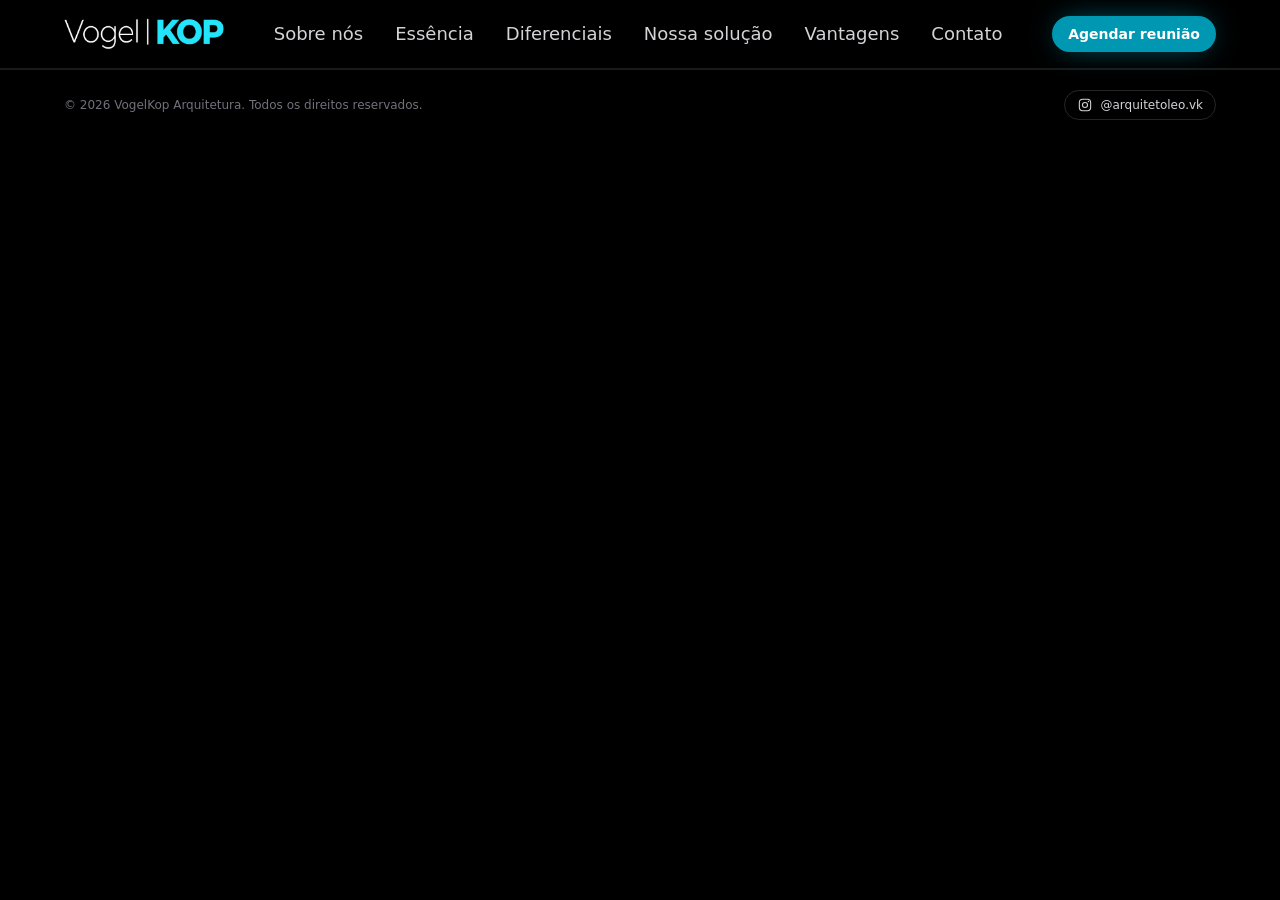
<file: index.html>
<!doctype html>
<html lang="pt-Br">
  <head>
    <meta charset="UTF-8" />
    <link rel="icon" type="image/png" href="/assets/Logo%20VogelKop-D1RZ225_.png" />
    <meta name="viewport" content="width=device-width, initial-scale=1.0" />
    <title>VogelKop</title>
    <script type="module" crossorigin src="/assets/index-D8JqVTpE.js"></script>
    <link rel="stylesheet" crossorigin href="/assets/index-BuyMWWCK.css">
  </head>
  <body>
    <div id="root"></div>
  </body>
</html>
</file>
<file: assets/index-BuyMWWCK.css>
/*! tailwindcss v4.2.2 | MIT License | https://tailwindcss.com */
@layer properties{@supports (((-webkit-hyphens:none)) and (not (margin-trim:inline))) or ((-moz-orient:inline) and (not (color:rgb(from red r g b)))){*,:before,:after,::backdrop{--tw-scale-x:1;--tw-scale-y:1;--tw-scale-z:1;--tw-space-y-reverse:0;--tw-border-style:solid;--tw-gradient-position:initial;--tw-gradient-from:#0000;--tw-gradient-via:#0000;--tw-gradient-to:#0000;--tw-gradient-stops:initial;--tw-gradient-via-stops:initial;--tw-gradient-from-position:0%;--tw-gradient-via-position:50%;--tw-gradient-to-position:100%;--tw-leading:initial;--tw-font-weight:initial;--tw-tracking:initial;--tw-shadow:0 0 #0000;--tw-shadow-color:initial;--tw-shadow-alpha:100%;--tw-inset-shadow:0 0 #0000;--tw-inset-shadow-color:initial;--tw-inset-shadow-alpha:100%;--tw-ring-color:initial;--tw-ring-shadow:0 0 #0000;--tw-inset-ring-color:initial;--tw-inset-ring-shadow:0 0 #0000;--tw-ring-inset:initial;--tw-ring-offset-width:0px;--tw-ring-offset-color:#fff;--tw-ring-offset-shadow:0 0 #0000;--tw-blur:initial;--tw-brightness:initial;--tw-contrast:initial;--tw-grayscale:initial;--tw-hue-rotate:initial;--tw-invert:initial;--tw-opacity:initial;--tw-saturate:initial;--tw-sepia:initial;--tw-drop-shadow:initial;--tw-drop-shadow-color:initial;--tw-drop-shadow-alpha:100%;--tw-drop-shadow-size:initial;--tw-backdrop-blur:initial;--tw-backdrop-brightness:initial;--tw-backdrop-contrast:initial;--tw-backdrop-grayscale:initial;--tw-backdrop-hue-rotate:initial;--tw-backdrop-invert:initial;--tw-backdrop-opacity:initial;--tw-backdrop-saturate:initial;--tw-backdrop-sepia:initial;--tw-duration:initial;--tw-ease:initial}}}@layer theme{:root,:host{--font-sans:ui-sans-serif, system-ui, sans-serif, "Apple Color Emoji", "Segoe UI Emoji", "Segoe UI Symbol", "Noto Color Emoji";--font-mono:ui-monospace, SFMono-Regular, Menlo, Monaco, Consolas, "Liberation Mono", "Courier New", monospace;--color-zinc-100:oklch(96.7% .001 286.375);--color-zinc-200:oklch(92% .004 286.32);--color-zinc-300:oklch(87.1% .006 286.286);--color-zinc-400:oklch(70.5% .015 286.067);--color-zinc-500:oklch(55.2% .016 285.938);--color-zinc-600:oklch(44.2% .017 285.786);--color-zinc-700:oklch(37% .013 285.805);--color-zinc-800:oklch(27.4% .006 286.033);--color-zinc-900:oklch(21% .006 285.885);--color-black:#000;--color-white:#fff;--spacing:.25rem;--container-2xl:42rem;--container-3xl:48rem;--text-xs:.75rem;--text-xs--line-height:calc(1 / .75);--text-sm:.875rem;--text-sm--line-height:calc(1.25 / .875);--text-base:1rem;--text-base--line-height:calc(1.5 / 1);--text-lg:1.125rem;--text-lg--line-height:calc(1.75 / 1.125);--text-xl:1.25rem;--text-xl--line-height:calc(1.75 / 1.25);--text-2xl:1.5rem;--text-2xl--line-height:calc(2 / 1.5);--text-3xl:1.875rem;--text-3xl--line-height:calc(2.25 / 1.875);--text-4xl:2.25rem;--text-4xl--line-height:calc(2.5 / 2.25);--text-5xl:3rem;--text-5xl--line-height:1;--text-6xl:3.75rem;--text-6xl--line-height:1;--text-7xl:4.5rem;--text-7xl--line-height:1;--font-weight-semibold:600;--font-weight-bold:700;--tracking-tight:-.025em;--leading-snug:1.375;--leading-relaxed:1.625;--radius-sm:.25rem;--radius-md:.375rem;--radius-xl:.75rem;--radius-2xl:1rem;--radius-3xl:1.5rem;--ease-out:cubic-bezier(0, 0, .2, 1);--animate-pulse:pulse 2s cubic-bezier(.4, 0, .6, 1) infinite;--blur-sm:8px;--blur-xl:24px;--blur-3xl:64px;--aspect-video:16 / 9;--default-transition-duration:.15s;--default-transition-timing-function:cubic-bezier(.4, 0, .2, 1);--default-font-family:var(--font-sans);--default-mono-font-family:var(--font-mono)}}@layer base{*,:after,:before,::backdrop{box-sizing:border-box;border:0 solid;margin:0;padding:0}::file-selector-button{box-sizing:border-box;border:0 solid;margin:0;padding:0}html,:host{-webkit-text-size-adjust:100%;tab-size:4;line-height:1.5;font-family:var(--default-font-family,ui-sans-serif, system-ui, sans-serif, "Apple Color Emoji", "Segoe UI Emoji", "Segoe UI Symbol", "Noto Color Emoji");font-feature-settings:var(--default-font-feature-settings,normal);font-variation-settings:var(--default-font-variation-settings,normal);-webkit-tap-highlight-color:transparent}hr{height:0;color:inherit;border-top-width:1px}abbr:where([title]){-webkit-text-decoration:underline dotted;text-decoration:underline dotted}h1,h2,h3,h4,h5,h6{font-size:inherit;font-weight:inherit}a{color:inherit;-webkit-text-decoration:inherit;-webkit-text-decoration:inherit;-webkit-text-decoration:inherit;-webkit-text-decoration:inherit;text-decoration:inherit}b,strong{font-weight:bolder}code,kbd,samp,pre{font-family:var(--default-mono-font-family,ui-monospace, SFMono-Regular, Menlo, Monaco, Consolas, "Liberation Mono", "Courier New", monospace);font-feature-settings:var(--default-mono-font-feature-settings,normal);font-variation-settings:var(--default-mono-font-variation-settings,normal);font-size:1em}small{font-size:80%}sub,sup{vertical-align:baseline;font-size:75%;line-height:0;position:relative}sub{bottom:-.25em}sup{top:-.5em}table{text-indent:0;border-color:inherit;border-collapse:collapse}:-moz-focusring{outline:auto}progress{vertical-align:baseline}summary{display:list-item}ol,ul,menu{list-style:none}img,svg,video,canvas,audio,iframe,embed,object{vertical-align:middle;display:block}img,video{max-width:100%;height:auto}button,input,select,optgroup,textarea{font:inherit;font-feature-settings:inherit;font-variation-settings:inherit;letter-spacing:inherit;color:inherit;opacity:1;background-color:#0000;border-radius:0}::file-selector-button{font:inherit;font-feature-settings:inherit;font-variation-settings:inherit;letter-spacing:inherit;color:inherit;opacity:1;background-color:#0000;border-radius:0}:where(select:is([multiple],[size])) optgroup{font-weight:bolder}:where(select:is([multiple],[size])) optgroup option{padding-inline-start:20px}::file-selector-button{margin-inline-end:4px}::placeholder{opacity:1}@supports (not ((-webkit-appearance:-apple-pay-button))) or (contain-intrinsic-size:1px){::placeholder{color:currentColor}@supports (color:color-mix(in lab, red, red)){::placeholder{color:color-mix(in oklab, currentcolor 50%, transparent)}}}textarea{resize:vertical}::-webkit-search-decoration{-webkit-appearance:none}::-webkit-date-and-time-value{min-height:1lh;text-align:inherit}::-webkit-datetime-edit{display:inline-flex}::-webkit-datetime-edit-fields-wrapper{padding:0}::-webkit-datetime-edit{padding-block:0}::-webkit-datetime-edit-year-field{padding-block:0}::-webkit-datetime-edit-month-field{padding-block:0}::-webkit-datetime-edit-day-field{padding-block:0}::-webkit-datetime-edit-hour-field{padding-block:0}::-webkit-datetime-edit-minute-field{padding-block:0}::-webkit-datetime-edit-second-field{padding-block:0}::-webkit-datetime-edit-millisecond-field{padding-block:0}::-webkit-datetime-edit-meridiem-field{padding-block:0}::-webkit-calendar-picker-indicator{line-height:1}:-moz-ui-invalid{box-shadow:none}button,input:where([type=button],[type=reset],[type=submit]){appearance:button}::file-selector-button{appearance:button}::-webkit-inner-spin-button{height:auto}::-webkit-outer-spin-button{height:auto}[hidden]:where(:not([hidden=until-found])){display:none!important}}@layer components;@layer utilities{.pointer-events-none{pointer-events:none}.visible{visibility:visible}.absolute{position:absolute}.relative{position:relative}.sticky{position:sticky}.inset-0{inset:calc(var(--spacing) * 0)}.inset-x-0{inset-inline:calc(var(--spacing) * 0)}.start{inset-inline-start:var(--spacing)}.-top-16{top:calc(var(--spacing) * -16)}.top-0{top:calc(var(--spacing) * 0)}.top-3{top:calc(var(--spacing) * 3)}.top-6{top:calc(var(--spacing) * 6)}.top-10{top:calc(var(--spacing) * 10)}.-right-20{right:calc(var(--spacing) * -20)}.-right-24{right:calc(var(--spacing) * -24)}.right-3{right:calc(var(--spacing) * 3)}.-bottom-16{bottom:calc(var(--spacing) * -16)}.bottom-0{bottom:calc(var(--spacing) * 0)}.-left-12{left:calc(var(--spacing) * -12)}.-left-24{left:calc(var(--spacing) * -24)}.left-1\/3{left:33.3333%}.z-50{z-index:50}.mx-2{margin-inline:calc(var(--spacing) * 2)}.mx-auto{margin-inline:auto}.mt-1{margin-top:calc(var(--spacing) * 1)}.mt-2{margin-top:calc(var(--spacing) * 2)}.mt-3{margin-top:calc(var(--spacing) * 3)}.mt-4{margin-top:calc(var(--spacing) * 4)}.mt-5{margin-top:calc(var(--spacing) * 5)}.mt-6{margin-top:calc(var(--spacing) * 6)}.mt-7{margin-top:calc(var(--spacing) * 7)}.mt-8{margin-top:calc(var(--spacing) * 8)}.mt-10{margin-top:calc(var(--spacing) * 10)}.mb-5{margin-bottom:calc(var(--spacing) * 5)}.mb-8{margin-bottom:calc(var(--spacing) * 8)}.block{display:block}.flex{display:flex}.grid{display:grid}.hidden{display:none}.inline-block{display:inline-block}.inline-flex{display:inline-flex}.aspect-\[4\/3\]{aspect-ratio:4/3}.aspect-\[16\/6\]{aspect-ratio:16/6}.aspect-video{aspect-ratio:var(--aspect-video)}.h-2\.5{height:calc(var(--spacing) * 2.5)}.h-3{height:calc(var(--spacing) * 3)}.h-4{height:calc(var(--spacing) * 4)}.h-6{height:calc(var(--spacing) * 6)}.h-48{height:calc(var(--spacing) * 48)}.h-52{height:calc(var(--spacing) * 52)}.h-72{height:calc(var(--spacing) * 72)}.h-\[24rem\]{height:24rem}.h-auto{height:auto}.h-full{height:100%}.h-px{height:1px}.min-h-screen{min-height:100vh}.w-4{width:calc(var(--spacing) * 4)}.w-6{width:calc(var(--spacing) * 6)}.w-30{width:calc(var(--spacing) * 30)}.w-48{width:calc(var(--spacing) * 48)}.w-52{width:calc(var(--spacing) * 52)}.w-72{width:calc(var(--spacing) * 72)}.w-\[24rem\]{width:24rem}.w-\[90\%\]{width:90%}.w-full{width:100%}.max-w-2xl{max-width:var(--container-2xl)}.max-w-3xl{max-width:var(--container-3xl)}.shrink-0{flex-shrink:0}.origin-center{transform-origin:50%}.scale-x-0{--tw-scale-x:0%;scale:var(--tw-scale-x) var(--tw-scale-y)}.scale-x-100{--tw-scale-x:100%;scale:var(--tw-scale-x) var(--tw-scale-y)}.animate-pulse{animation:var(--animate-pulse)}.auto-rows-fr{grid-auto-rows:minmax(0,1fr)}.flex-col{flex-direction:column}.flex-wrap{flex-wrap:wrap}.items-center{align-items:center}.justify-around{justify-content:space-around}.justify-between{justify-content:space-between}.gap-2{gap:calc(var(--spacing) * 2)}.gap-3{gap:calc(var(--spacing) * 3)}.gap-4{gap:calc(var(--spacing) * 4)}.gap-5{gap:calc(var(--spacing) * 5)}.gap-6{gap:calc(var(--spacing) * 6)}.gap-8{gap:calc(var(--spacing) * 8)}.gap-10{gap:calc(var(--spacing) * 10)}:where(.space-y-2>:not(:last-child)){--tw-space-y-reverse:0;margin-block-start:calc(calc(var(--spacing) * 2) * var(--tw-space-y-reverse));margin-block-end:calc(calc(var(--spacing) * 2) * calc(1 - var(--tw-space-y-reverse)))}:where(.space-y-4>:not(:last-child)){--tw-space-y-reverse:0;margin-block-start:calc(calc(var(--spacing) * 4) * var(--tw-space-y-reverse));margin-block-end:calc(calc(var(--spacing) * 4) * calc(1 - var(--tw-space-y-reverse)))}:where(.space-y-5>:not(:last-child)){--tw-space-y-reverse:0;margin-block-start:calc(calc(var(--spacing) * 5) * var(--tw-space-y-reverse));margin-block-end:calc(calc(var(--spacing) * 5) * calc(1 - var(--tw-space-y-reverse)))}:where(.space-y-6>:not(:last-child)){--tw-space-y-reverse:0;margin-block-start:calc(calc(var(--spacing) * 6) * var(--tw-space-y-reverse));margin-block-end:calc(calc(var(--spacing) * 6) * calc(1 - var(--tw-space-y-reverse)))}:where(.space-y-8>:not(:last-child)){--tw-space-y-reverse:0;margin-block-start:calc(calc(var(--spacing) * 8) * var(--tw-space-y-reverse));margin-block-end:calc(calc(var(--spacing) * 8) * calc(1 - var(--tw-space-y-reverse)))}:where(.space-y-10>:not(:last-child)){--tw-space-y-reverse:0;margin-block-start:calc(calc(var(--spacing) * 10) * var(--tw-space-y-reverse));margin-block-end:calc(calc(var(--spacing) * 10) * calc(1 - var(--tw-space-y-reverse)))}:where(.space-y-16>:not(:last-child)){--tw-space-y-reverse:0;margin-block-start:calc(calc(var(--spacing) * 16) * var(--tw-space-y-reverse));margin-block-end:calc(calc(var(--spacing) * 16) * calc(1 - var(--tw-space-y-reverse)))}.gap-x-5{column-gap:calc(var(--spacing) * 5)}.gap-y-2{row-gap:calc(var(--spacing) * 2)}.overflow-hidden{overflow:hidden}.rounded-2xl{border-radius:var(--radius-2xl)}.rounded-3xl{border-radius:var(--radius-3xl)}.rounded-\[2\.4rem\]{border-radius:2.4rem}.rounded-\[45\%_55\%_60\%_40\%\/45\%_40\%_60\%_55\%\]{border-radius:45% 55% 60% 40%/45% 40% 60% 55%}.rounded-\[60\%_40\%_45\%_55\%\/55\%_60\%_40\%_45\%\]{border-radius:60% 40% 45% 55%/55% 60% 40% 45%}.rounded-full{border-radius:3.40282e38px}.rounded-md{border-radius:var(--radius-md)}.rounded-sm{border-radius:var(--radius-sm)}.rounded-xl{border-radius:var(--radius-xl)}.border{border-style:var(--tw-border-style);border-width:1px}.border-0{border-style:var(--tw-border-style);border-width:0}.border-t{border-top-style:var(--tw-border-style);border-top-width:1px}.border-b{border-bottom-style:var(--tw-border-style);border-bottom-width:1px}.border-\[\#04D9FF\]{border-color:#04d9ff}.border-white\/10{border-color:#ffffff1a}@supports (color:color-mix(in lab, red, red)){.border-white\/10{border-color:color-mix(in oklab, var(--color-white) 10%, transparent)}}.border-white\/15{border-color:#ffffff26}@supports (color:color-mix(in lab, red, red)){.border-white\/15{border-color:color-mix(in oklab, var(--color-white) 15%, transparent)}}.border-white\/20{border-color:#fff3}@supports (color:color-mix(in lab, red, red)){.border-white\/20{border-color:color-mix(in oklab, var(--color-white) 20%, transparent)}}.border-white\/30{border-color:#ffffff4d}@supports (color:color-mix(in lab, red, red)){.border-white\/30{border-color:color-mix(in oklab, var(--color-white) 30%, transparent)}}.border-zinc-700{border-color:var(--color-zinc-700)}.bg-\[\#04D9FF\]\/20{background-color:oklab(81.6128% -.116508 -.0863721/.2)}.bg-\[\#05C8EB\]{background-color:#05c8eb}.bg-\[\#05C8EB\]\/20{background-color:oklab(76.771% -.109533 -.0809351/.2)}.bg-\[\#05C8EB\]\/40{background-color:oklab(76.771% -.109533 -.0809351/.4)}.bg-\[\#0097B2\]{background-color:#0097b2}.bg-\[\#0097B2\]\/10{background-color:oklab(62.3364% -.089307 -.065837/.1)}.bg-\[\#0097B2\]\/20{background-color:oklab(62.3364% -.089307 -.065837/.2)}.bg-\[\#0097B2\]\/35{background-color:oklab(62.3364% -.089307 -.065837/.35)}.bg-\[\#0097B2\]\/90{background-color:oklab(62.3364% -.089307 -.065837/.9)}.bg-black{background-color:var(--color-black)}.bg-black\/20{background-color:#0003}@supports (color:color-mix(in lab, red, red)){.bg-black\/20{background-color:color-mix(in oklab, var(--color-black) 20%, transparent)}}.bg-black\/30{background-color:#0000004d}@supports (color:color-mix(in lab, red, red)){.bg-black\/30{background-color:color-mix(in oklab, var(--color-black) 30%, transparent)}}.bg-black\/40{background-color:#0006}@supports (color:color-mix(in lab, red, red)){.bg-black\/40{background-color:color-mix(in oklab, var(--color-black) 40%, transparent)}}.bg-black\/70{background-color:#000000b3}@supports (color:color-mix(in lab, red, red)){.bg-black\/70{background-color:color-mix(in oklab, var(--color-black) 70%, transparent)}}.bg-white{background-color:var(--color-white)}.bg-white\/5{background-color:#ffffff0d}@supports (color:color-mix(in lab, red, red)){.bg-white\/5{background-color:color-mix(in oklab, var(--color-white) 5%, transparent)}}.bg-white\/15{background-color:#ffffff26}@supports (color:color-mix(in lab, red, red)){.bg-white\/15{background-color:color-mix(in oklab, var(--color-white) 15%, transparent)}}.bg-zinc-800{background-color:var(--color-zinc-800)}.bg-zinc-800\/70{background-color:#27272ab3}@supports (color:color-mix(in lab, red, red)){.bg-zinc-800\/70{background-color:color-mix(in oklab, var(--color-zinc-800) 70%, transparent)}}.bg-zinc-800\/80{background-color:#27272acc}@supports (color:color-mix(in lab, red, red)){.bg-zinc-800\/80{background-color:color-mix(in oklab, var(--color-zinc-800) 80%, transparent)}}.bg-zinc-900{background-color:var(--color-zinc-900)}.bg-zinc-900\/60{background-color:#18181b99}@supports (color:color-mix(in lab, red, red)){.bg-zinc-900\/60{background-color:color-mix(in oklab, var(--color-zinc-900) 60%, transparent)}}.bg-gradient-to-t{--tw-gradient-position:to top in oklab;background-image:linear-gradient(var(--tw-gradient-stops))}.from-black\/85{--tw-gradient-from:#000000d9}@supports (color:color-mix(in lab, red, red)){.from-black\/85{--tw-gradient-from:color-mix(in oklab, var(--color-black) 85%, transparent)}}.from-black\/85{--tw-gradient-stops:var(--tw-gradient-via-stops,var(--tw-gradient-position), var(--tw-gradient-from) var(--tw-gradient-from-position), var(--tw-gradient-to) var(--tw-gradient-to-position))}.via-black\/20{--tw-gradient-via:#0003}@supports (color:color-mix(in lab, red, red)){.via-black\/20{--tw-gradient-via:color-mix(in oklab, var(--color-black) 20%, transparent)}}.via-black\/20{--tw-gradient-via-stops:var(--tw-gradient-position), var(--tw-gradient-from) var(--tw-gradient-from-position), var(--tw-gradient-via) var(--tw-gradient-via-position), var(--tw-gradient-to) var(--tw-gradient-to-position);--tw-gradient-stops:var(--tw-gradient-via-stops)}.to-transparent{--tw-gradient-to:transparent;--tw-gradient-stops:var(--tw-gradient-via-stops,var(--tw-gradient-position), var(--tw-gradient-from) var(--tw-gradient-from-position), var(--tw-gradient-to) var(--tw-gradient-to-position))}.object-cover{object-fit:cover}.p-1{padding:calc(var(--spacing) * 1)}.p-3{padding:calc(var(--spacing) * 3)}.p-4{padding:calc(var(--spacing) * 4)}.p-5{padding:calc(var(--spacing) * 5)}.p-6{padding:calc(var(--spacing) * 6)}.p-7{padding:calc(var(--spacing) * 7)}.p-8{padding:calc(var(--spacing) * 8)}.px-2{padding-inline:calc(var(--spacing) * 2)}.px-2\.5{padding-inline:calc(var(--spacing) * 2.5)}.px-3{padding-inline:calc(var(--spacing) * 3)}.px-4{padding-inline:calc(var(--spacing) * 4)}.px-5{padding-inline:calc(var(--spacing) * 5)}.px-6{padding-inline:calc(var(--spacing) * 6)}.py-1{padding-block:calc(var(--spacing) * 1)}.py-1\.5{padding-block:calc(var(--spacing) * 1.5)}.py-2{padding-block:calc(var(--spacing) * 2)}.py-3{padding-block:calc(var(--spacing) * 3)}.py-4{padding-block:calc(var(--spacing) * 4)}.py-5{padding-block:calc(var(--spacing) * 5)}.py-6{padding-block:calc(var(--spacing) * 6)}.py-14{padding-block:calc(var(--spacing) * 14)}.py-20{padding-block:calc(var(--spacing) * 20)}.text-center{text-align:center}.text-2xl{font-size:var(--text-2xl);line-height:var(--tw-leading,var(--text-2xl--line-height))}.text-3xl{font-size:var(--text-3xl);line-height:var(--tw-leading,var(--text-3xl--line-height))}.text-4xl{font-size:var(--text-4xl);line-height:var(--tw-leading,var(--text-4xl--line-height))}.text-5xl{font-size:var(--text-5xl);line-height:var(--tw-leading,var(--text-5xl--line-height))}.text-base{font-size:var(--text-base);line-height:var(--tw-leading,var(--text-base--line-height))}.text-lg{font-size:var(--text-lg);line-height:var(--tw-leading,var(--text-lg--line-height))}.text-sm{font-size:var(--text-sm);line-height:var(--tw-leading,var(--text-sm--line-height))}.text-xl{font-size:var(--text-xl);line-height:var(--tw-leading,var(--text-xl--line-height))}.text-xs{font-size:var(--text-xs);line-height:var(--tw-leading,var(--text-xs--line-height))}.leading-\[1\.05\]{--tw-leading:1.05;line-height:1.05}.leading-relaxed{--tw-leading:var(--leading-relaxed);line-height:var(--leading-relaxed)}.leading-snug{--tw-leading:var(--leading-snug);line-height:var(--leading-snug)}.font-bold{--tw-font-weight:var(--font-weight-bold);font-weight:var(--font-weight-bold)}.font-semibold{--tw-font-weight:var(--font-weight-semibold);font-weight:var(--font-weight-semibold)}.tracking-\[0\.2em\]{--tw-tracking:.2em;letter-spacing:.2em}.tracking-tight{--tw-tracking:var(--tracking-tight);letter-spacing:var(--tracking-tight)}.text-\[\#04D9FF\]{color:#04d9ff}.text-\[\#E9E9E9\]{color:#e9e9e9}.text-white{color:var(--color-white)}.text-zinc-100{color:var(--color-zinc-100)}.text-zinc-200{color:var(--color-zinc-200)}.text-zinc-300{color:var(--color-zinc-300)}.text-zinc-400{color:var(--color-zinc-400)}.text-zinc-500{color:var(--color-zinc-500)}.text-zinc-600{color:var(--color-zinc-600)}.uppercase{text-transform:uppercase}.shadow-\[0_0_10px_rgba\(5\,200\,235\,0\.45\)\]{--tw-shadow:0 0 10px var(--tw-shadow-color,#05c8eb73);box-shadow:var(--tw-inset-shadow), var(--tw-inset-ring-shadow), var(--tw-ring-offset-shadow), var(--tw-ring-shadow), var(--tw-shadow)}.shadow-\[0_0_16px_rgba\(5\,200\,235\,0\.55\)\]{--tw-shadow:0 0 16px var(--tw-shadow-color,#05c8eb8c);box-shadow:var(--tw-inset-shadow), var(--tw-inset-ring-shadow), var(--tw-ring-offset-shadow), var(--tw-ring-shadow), var(--tw-shadow)}.shadow-\[0_0_25px_-12px_rgba\(5\,200\,235\,0\.85\)\]{--tw-shadow:0 0 25px -12px var(--tw-shadow-color,#05c8ebd9);box-shadow:var(--tw-inset-shadow), var(--tw-inset-ring-shadow), var(--tw-ring-offset-shadow), var(--tw-ring-shadow), var(--tw-shadow)}.shadow-\[0_0_30px_-10px_rgba\(5\,200\,235\,0\.85\)\]{--tw-shadow:0 0 30px -10px var(--tw-shadow-color,#05c8ebd9);box-shadow:var(--tw-inset-shadow), var(--tw-inset-ring-shadow), var(--tw-ring-offset-shadow), var(--tw-ring-shadow), var(--tw-shadow)}.blur-3xl{--tw-blur:blur(var(--blur-3xl));filter:var(--tw-blur,) var(--tw-brightness,) var(--tw-contrast,) var(--tw-grayscale,) var(--tw-hue-rotate,) var(--tw-invert,) var(--tw-saturate,) var(--tw-sepia,) var(--tw-drop-shadow,)}.drop-shadow{--tw-drop-shadow-size:drop-shadow(0 1px 2px var(--tw-drop-shadow-color,#0000001a)) drop-shadow(0 1px 1px var(--tw-drop-shadow-color,#0000000f));--tw-drop-shadow:drop-shadow(0 1px 2px #0000001a) drop-shadow(0 1px 1px #0000000f);filter:var(--tw-blur,) var(--tw-brightness,) var(--tw-contrast,) var(--tw-grayscale,) var(--tw-hue-rotate,) var(--tw-invert,) var(--tw-saturate,) var(--tw-sepia,) var(--tw-drop-shadow,)}.backdrop-blur-sm{--tw-backdrop-blur:blur(var(--blur-sm));-webkit-backdrop-filter:var(--tw-backdrop-blur,) var(--tw-backdrop-brightness,) var(--tw-backdrop-contrast,) var(--tw-backdrop-grayscale,) var(--tw-backdrop-hue-rotate,) var(--tw-backdrop-invert,) var(--tw-backdrop-opacity,) var(--tw-backdrop-saturate,) var(--tw-backdrop-sepia,);backdrop-filter:var(--tw-backdrop-blur,) var(--tw-backdrop-brightness,) var(--tw-backdrop-contrast,) var(--tw-backdrop-grayscale,) var(--tw-backdrop-hue-rotate,) var(--tw-backdrop-invert,) var(--tw-backdrop-opacity,) var(--tw-backdrop-saturate,) var(--tw-backdrop-sepia,)}.backdrop-blur-xl{--tw-backdrop-blur:blur(var(--blur-xl));-webkit-backdrop-filter:var(--tw-backdrop-blur,) var(--tw-backdrop-brightness,) var(--tw-backdrop-contrast,) var(--tw-backdrop-grayscale,) var(--tw-backdrop-hue-rotate,) var(--tw-backdrop-invert,) var(--tw-backdrop-opacity,) var(--tw-backdrop-saturate,) var(--tw-backdrop-sepia,);backdrop-filter:var(--tw-backdrop-blur,) var(--tw-backdrop-brightness,) var(--tw-backdrop-contrast,) var(--tw-backdrop-grayscale,) var(--tw-backdrop-hue-rotate,) var(--tw-backdrop-invert,) var(--tw-backdrop-opacity,) var(--tw-backdrop-saturate,) var(--tw-backdrop-sepia,)}.transition{transition-property:color,background-color,border-color,outline-color,text-decoration-color,fill,stroke,--tw-gradient-from,--tw-gradient-via,--tw-gradient-to,opacity,box-shadow,transform,translate,scale,rotate,filter,-webkit-backdrop-filter,backdrop-filter,display,content-visibility,overlay,pointer-events;transition-timing-function:var(--tw-ease,var(--default-transition-timing-function));transition-duration:var(--tw-duration,var(--default-transition-duration))}.transition-\[width\]{transition-property:width;transition-timing-function:var(--tw-ease,var(--default-transition-timing-function));transition-duration:var(--tw-duration,var(--default-transition-duration))}.transition-transform{transition-property:transform,translate,scale,rotate;transition-timing-function:var(--tw-ease,var(--default-transition-timing-function));transition-duration:var(--tw-duration,var(--default-transition-duration))}.duration-300{--tw-duration:.3s;transition-duration:.3s}.duration-500{--tw-duration:.5s;transition-duration:.5s}.duration-700{--tw-duration:.7s;transition-duration:.7s}.duration-1200{--tw-duration:1.2s;transition-duration:1.2s}.ease-out{--tw-ease:var(--ease-out);transition-timing-function:var(--ease-out)}@media (hover:hover){.group-hover\:scale-\[1\.03\]:is(:where(.group):hover *){scale:1.03}.hover\:scale-101:hover{--tw-scale-x:101%;--tw-scale-y:101%;--tw-scale-z:101%;scale:var(--tw-scale-x) var(--tw-scale-y)}.hover\:border-\[\#04D9FF\]:hover{border-color:#04d9ff}.hover\:border-\[\#04D9FF\]\/50:hover{border-color:oklab(81.6128% -.116508 -.0863721/.5)}.hover\:border-\[\#05C8EB\]\/30:hover{border-color:oklab(76.771% -.109533 -.0809351/.3)}.hover\:bg-\[\#05C8EB\]:hover{background-color:#05c8eb}.hover\:bg-\[\#05C8EB\]\/10:hover{background-color:oklab(76.771% -.109533 -.0809351/.1)}.hover\:text-\[\#04D9FF\]:hover{color:#04d9ff}.hover\:shadow-\[0_0_40px_-12px_rgba\(5\,200\,235\,0\.35\)\]:hover{--tw-shadow:0 0 40px -12px var(--tw-shadow-color,#05c8eb59);box-shadow:var(--tw-inset-shadow), var(--tw-inset-ring-shadow), var(--tw-ring-offset-shadow), var(--tw-ring-shadow), var(--tw-shadow)}}@media (prefers-reduced-motion:reduce){.motion-reduce\:transition-none{transition-property:none}}@media (width>=40rem){.sm\:grid-cols-2{grid-template-columns:repeat(2,minmax(0,1fr))}.sm\:flex-row{flex-direction:row}:where(.sm\:space-y-20>:not(:last-child)){--tw-space-y-reverse:0;margin-block-start:calc(calc(var(--spacing) * 20) * var(--tw-space-y-reverse));margin-block-end:calc(calc(var(--spacing) * 20) * calc(1 - var(--tw-space-y-reverse)))}.sm\:p-10{padding:calc(var(--spacing) * 10)}.sm\:px-6{padding-inline:calc(var(--spacing) * 6)}.sm\:text-3xl{font-size:var(--text-3xl);line-height:var(--tw-leading,var(--text-3xl--line-height))}.sm\:text-4xl{font-size:var(--text-4xl);line-height:var(--tw-leading,var(--text-4xl--line-height))}.sm\:text-6xl{font-size:var(--text-6xl);line-height:var(--tw-leading,var(--text-6xl--line-height))}.sm\:text-lg{font-size:var(--text-lg);line-height:var(--tw-leading,var(--text-lg--line-height))}}@media (width>=48rem){.md\:flex{display:flex}.md\:grid-cols-2{grid-template-columns:repeat(2,minmax(0,1fr))}.md\:py-28{padding-block:calc(var(--spacing) * 28)}.md\:text-xl{font-size:var(--text-xl);line-height:var(--tw-leading,var(--text-xl--line-height))}}@media (width>=64rem){.lg\:h-8{height:calc(var(--spacing) * 8)}.lg\:w-40{width:calc(var(--spacing) * 40)}.lg\:grid-cols-3{grid-template-columns:repeat(3,minmax(0,1fr))}.lg\:grid-cols-5{grid-template-columns:repeat(5,minmax(0,1fr))}}@media (width>=80rem){.xl\:text-7xl{font-size:var(--text-7xl);line-height:var(--tw-leading,var(--text-7xl--line-height))}}}html{scroll-behavior:smooth}body{color:#e9e9e9;background:#000;margin:0;font-family:Inter,system-ui,-apple-system,Segoe UI,Roboto,sans-serif}*{box-sizing:border-box}.reveal{opacity:0;transition:opacity .5s,transform .5s;transform:translateY(24px)}.reveal-visible{opacity:1;transform:translateY(0)}@property --tw-scale-x{syntax:"*";inherits:false;initial-value:1}@property --tw-scale-y{syntax:"*";inherits:false;initial-value:1}@property --tw-scale-z{syntax:"*";inherits:false;initial-value:1}@property --tw-space-y-reverse{syntax:"*";inherits:false;initial-value:0}@property --tw-border-style{syntax:"*";inherits:false;initial-value:solid}@property --tw-gradient-position{syntax:"*";inherits:false}@property --tw-gradient-from{syntax:"<color>";inherits:false;initial-value:#0000}@property --tw-gradient-via{syntax:"<color>";inherits:false;initial-value:#0000}@property --tw-gradient-to{syntax:"<color>";inherits:false;initial-value:#0000}@property --tw-gradient-stops{syntax:"*";inherits:false}@property --tw-gradient-via-stops{syntax:"*";inherits:false}@property --tw-gradient-from-position{syntax:"<length-percentage>";inherits:false;initial-value:0%}@property --tw-gradient-via-position{syntax:"<length-percentage>";inherits:false;initial-value:50%}@property --tw-gradient-to-position{syntax:"<length-percentage>";inherits:false;initial-value:100%}@property --tw-leading{syntax:"*";inherits:false}@property --tw-font-weight{syntax:"*";inherits:false}@property --tw-tracking{syntax:"*";inherits:false}@property --tw-shadow{syntax:"*";inherits:false;initial-value:0 0 #0000}@property --tw-shadow-color{syntax:"*";inherits:false}@property --tw-shadow-alpha{syntax:"<percentage>";inherits:false;initial-value:100%}@property --tw-inset-shadow{syntax:"*";inherits:false;initial-value:0 0 #0000}@property --tw-inset-shadow-color{syntax:"*";inherits:false}@property --tw-inset-shadow-alpha{syntax:"<percentage>";inherits:false;initial-value:100%}@property --tw-ring-color{syntax:"*";inherits:false}@property --tw-ring-shadow{syntax:"*";inherits:false;initial-value:0 0 #0000}@property --tw-inset-ring-color{syntax:"*";inherits:false}@property --tw-inset-ring-shadow{syntax:"*";inherits:false;initial-value:0 0 #0000}@property --tw-ring-inset{syntax:"*";inherits:false}@property --tw-ring-offset-width{syntax:"<length>";inherits:false;initial-value:0}@property --tw-ring-offset-color{syntax:"*";inherits:false;initial-value:#fff}@property --tw-ring-offset-shadow{syntax:"*";inherits:false;initial-value:0 0 #0000}@property --tw-blur{syntax:"*";inherits:false}@property --tw-brightness{syntax:"*";inherits:false}@property --tw-contrast{syntax:"*";inherits:false}@property --tw-grayscale{syntax:"*";inherits:false}@property --tw-hue-rotate{syntax:"*";inherits:false}@property --tw-invert{syntax:"*";inherits:false}@property --tw-opacity{syntax:"*";inherits:false}@property --tw-saturate{syntax:"*";inherits:false}@property --tw-sepia{syntax:"*";inherits:false}@property --tw-drop-shadow{syntax:"*";inherits:false}@property --tw-drop-shadow-color{syntax:"*";inherits:false}@property --tw-drop-shadow-alpha{syntax:"<percentage>";inherits:false;initial-value:100%}@property --tw-drop-shadow-size{syntax:"*";inherits:false}@property --tw-backdrop-blur{syntax:"*";inherits:false}@property --tw-backdrop-brightness{syntax:"*";inherits:false}@property --tw-backdrop-contrast{syntax:"*";inherits:false}@property --tw-backdrop-grayscale{syntax:"*";inherits:false}@property --tw-backdrop-hue-rotate{syntax:"*";inherits:false}@property --tw-backdrop-invert{syntax:"*";inherits:false}@property --tw-backdrop-opacity{syntax:"*";inherits:false}@property --tw-backdrop-saturate{syntax:"*";inherits:false}@property --tw-backdrop-sepia{syntax:"*";inherits:false}@property --tw-duration{syntax:"*";inherits:false}@property --tw-ease{syntax:"*";inherits:false}@keyframes pulse{50%{opacity:.5}}
</file>
